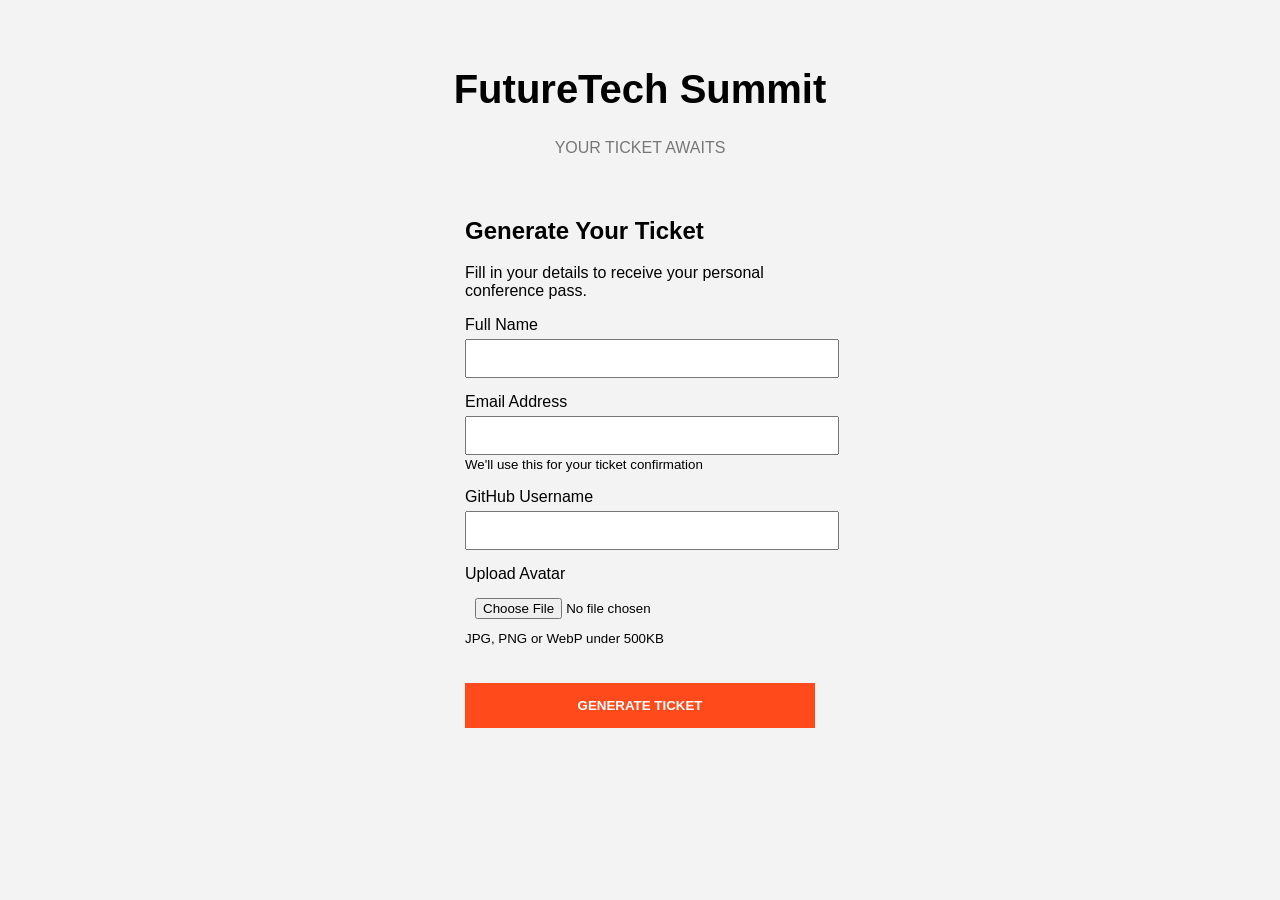
<file: index.html>
<!DOCTYPE html>
<html lang="en">
<head>
<meta charset="UTF-8">
<title>Conference Ticket Generator</title>
<link rel="stylesheet" href="style.css">
</head>

<body>

<h1 class="title">FutureTech Summit</h1>
<p class="subtitle">YOUR TICKET AWAITS</p>

<div class="container">

<div class="form-section">

<h2>Generate Your Ticket</h2>
<p>Fill in your details to receive your personal conference pass.</p>

<form id="ticketForm">

<label>Full Name</label>
<input type="text" id="name" required>

<label>Email Address</label>
<input type="email" id="email" required>
<small>We'll use this for your ticket confirmation</small>

<label>GitHub Username</label>
<input type="text" id="github" required>

<label>Upload Avatar</label>
<input type="file" id="avatar" accept=".png,.jpg,.jpeg,.webp" required>
<small>JPG, PNG or WebP under 500KB</small>

<p class="error" id="error"></p>

<button type="submit">GENERATE TICKET</button>

</form>
</div>

</div>

<script src="script.js"></script>

</body>
</html>
</file>
<file: style.css>
body{
font-family: Arial;
background:#f3f3f3;
margin:0;
padding:40px;
}

.title{
text-align:center;
font-size:40px;
}

.subtitle{
text-align:center;
color:#777;
margin-bottom:40px;
}

.container{
display:flex;
gap:40px;
justify-content:center;
flex-wrap:wrap;
}

.form-section{
width:350px;
}

.preview-section{
width:350px;
}

label{
display:block;
margin-top:15px;
}

input{
width:100%;
padding:10px;
margin-top:5px;
}

button{
width:100%;
padding:15px;
margin-top:20px;
background:#ff4a1c;
border:none;
color:white;
font-weight:bold;
cursor:pointer;
}

button:hover{
background:#e03d14;
}

.error{
color:red;
margin-top:10px;
}

.ticket{
background:white;
padding:25px;
border-top:6px solid #ff4a1c;
box-shadow:0 4px 10px rgba(0,0,0,0.1);
}

.ticket-info{
display:flex;
align-items:center;
gap:15px;
margin-top:20px;
}

.avatar-placeholder{
width:70px;
height:70px;
border-radius:50%;
border:2px solid #ccc;
display:flex;
align-items:center;
justify-content:center;
font-size:12px;
}

.avatar{
width:70px;
height:70px;
border-radius:50%;
border:2px solid #ff4a1c;
}

.ticket-footer{
margin-top:20px;
display:flex;
justify-content:space-between;
}

.ticket-footer span{
color:#ff4a1c;
}

.ticket-page{
display:flex;
justify-content:center;
}

.ticket-page{
display:flex;
justify-content:center;
align-items:center;
height:70vh;
}
</file>
